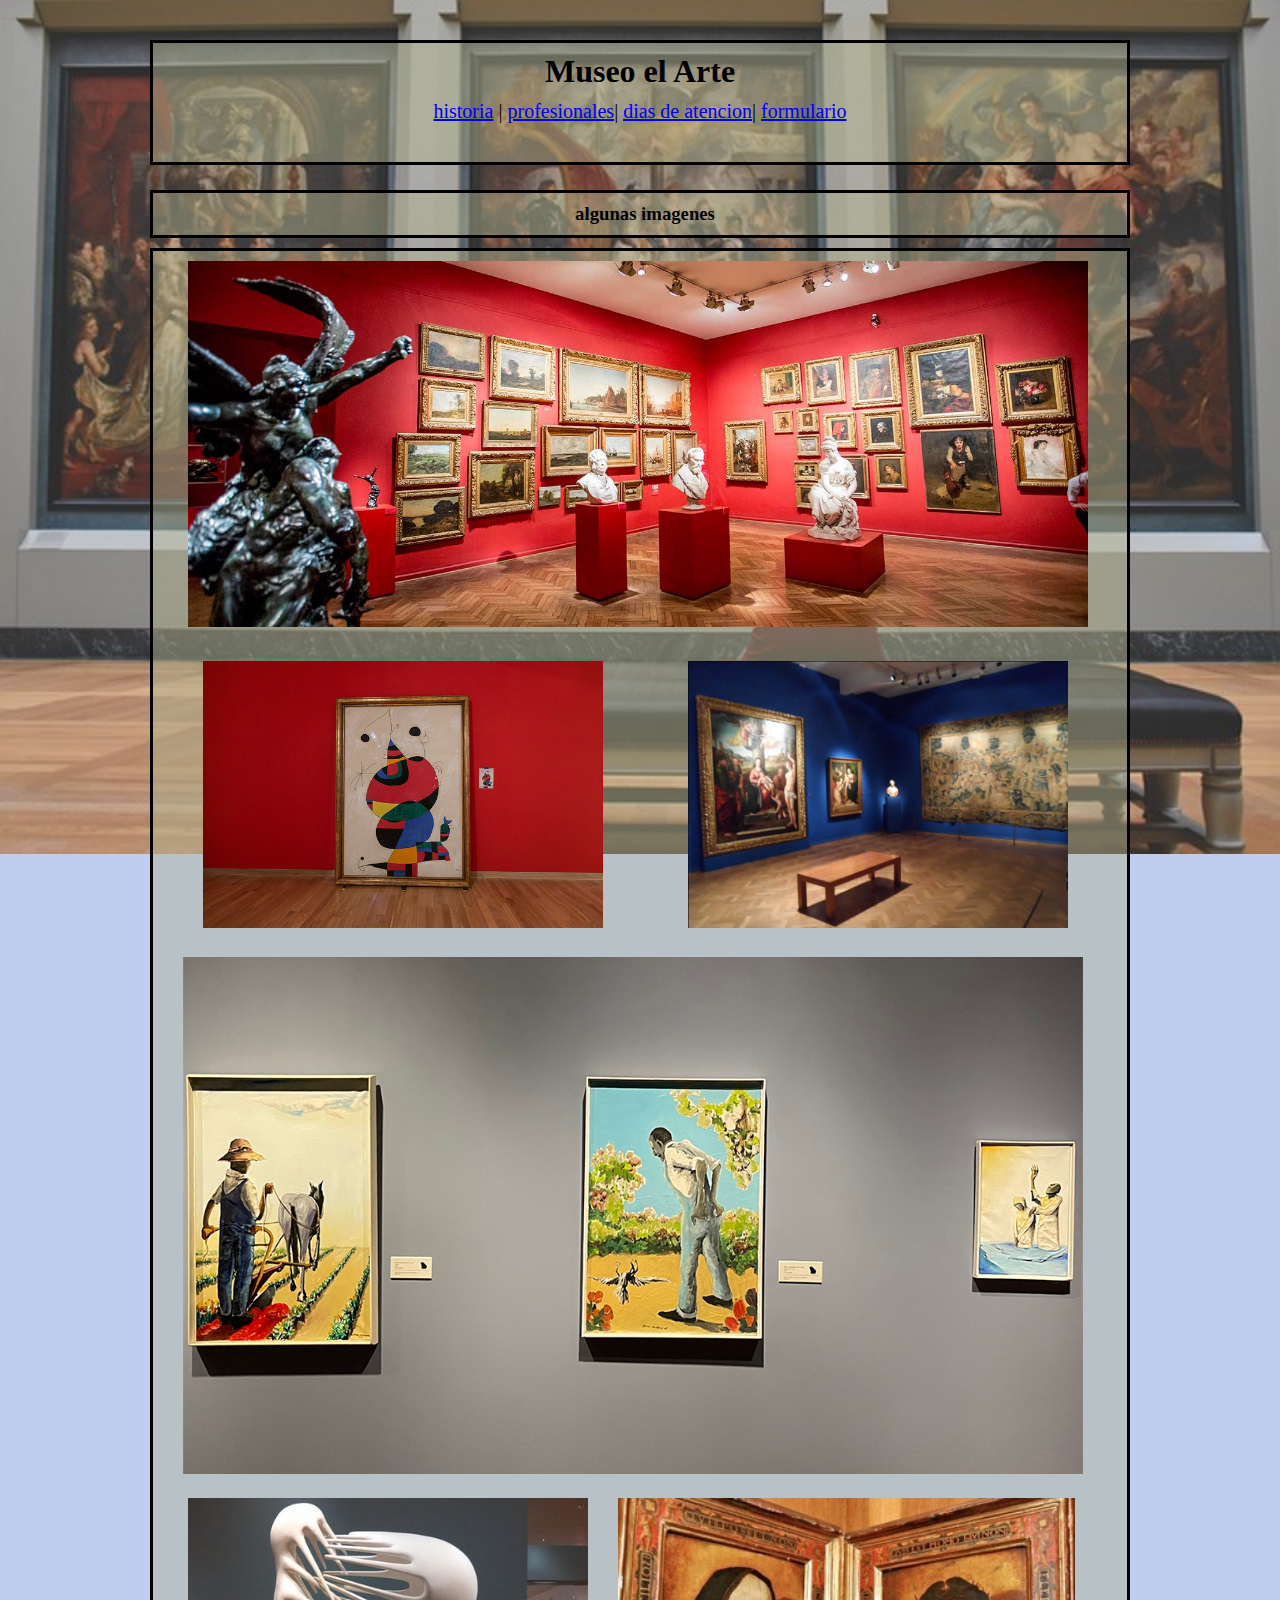
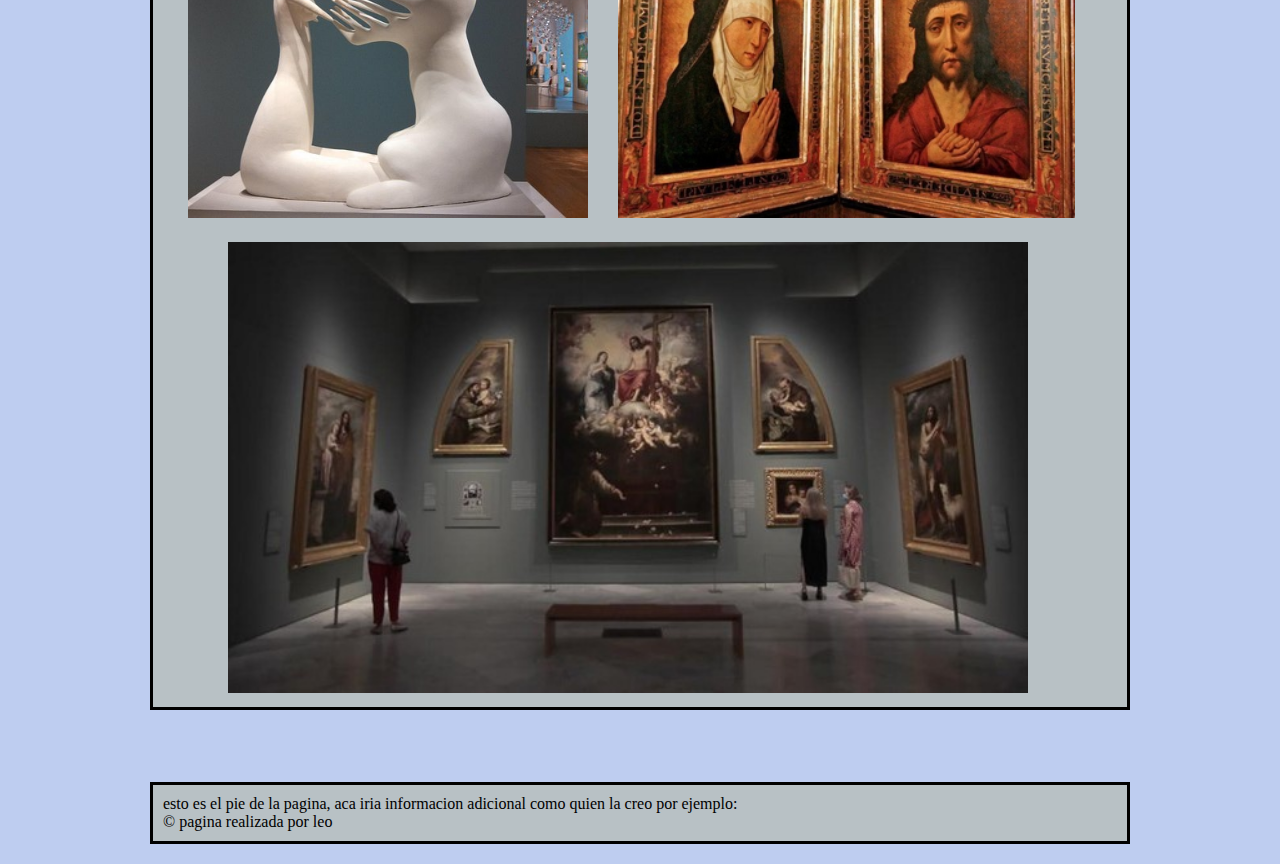
<file: index.html>
<!DOCTYPE html>
<html lang="en">
<head>
    <meta charset="UTF-8">
    <meta http-equiv="X-UA-Compatible" content="IE=edge">
    <meta name="viewport" content="width=device-width, initial-scale=1.0">
    <title>Document</title>
    <link rel="stylesheet" href="style.css">
</head>
<body class="cindex">
    <header class="ecdo">
       
        <h1 class="tit">Museo el Arte</h1>
        <nav>
            <ul class="upi" >
             <a href="#" >historia</a> |
             <a href="#" >profesionales</a>|
             <a href="pagina2.html" >dias de atencion</a>|
             <a href="formulario.html" >formulario</a>
            </ul>
        </nav>
    
    </header>
    <aside>
        <main>
        <div class="contenedor">
            <div class="box caja1">
                <h3 >algunas imagenes</h3>
            </div>
        <div class="box caja2">
            <div class="arte1">
                <img src="./imagenes/arte2.jpg" alt="" width="900px">
            </div>
            <div class="arte2">
                <img src="./imagenes/arte1.jpg" alt="" width="400px" >
            </div>
            <div class="arte3">
                <img src="./imagenes/arte3.jpg" alt="" width="380px">
            </div>
            <div class="arte4">
                <img src="./imagenes/arte6.jpg" alt="" width="900">
            </div>
            <div class="arte5">
                <img src="./imagenes/arte8.jpg" alt="" width="400">
            </div>
            <div class="arte6">
                <img src="./imagenes/imagen7.jpg" alt="" width="457">
            </div>
            <div class="arte7">
                <img src="./imagenes/arte5.jfif" alt="" width="800px">
            </div>
        </div> 
        
        </div>
     </main>
    </aside>
    <br>
    <br>
    <br>
    <br>
    <footer class="bse">
      esto es el pie de la pagina, aca iria informacion adicional como quien la creo por ejemplo:<br>
        © pagina realizada por leo
    </footer>
</body>
</html>
</file>
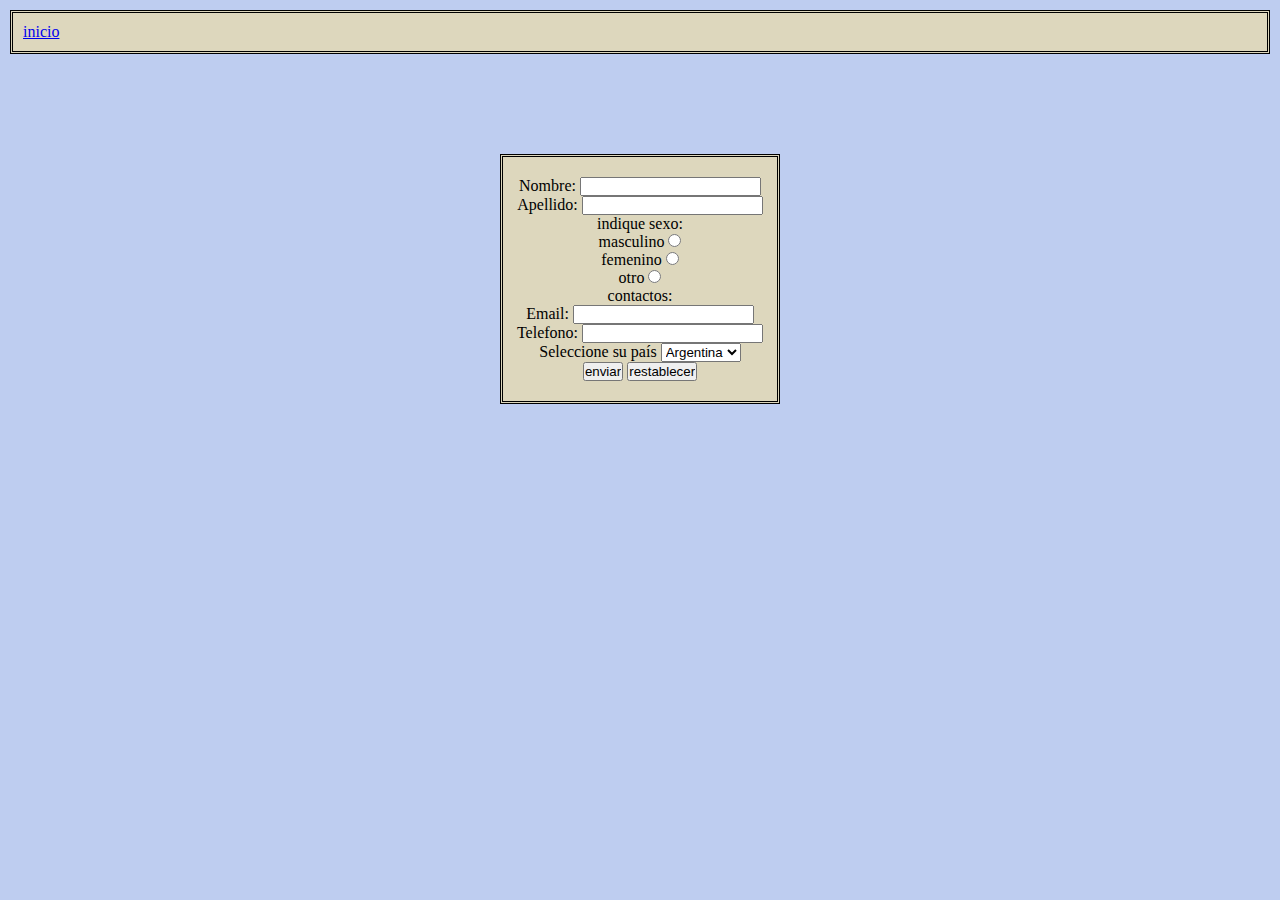
<file: formulario.html>
<!DOCTYPE html>
<html lang="en">
<head>
    <meta charset="UTF-8">
    <meta http-equiv="X-UA-Compatible" content="IE=edge">
    <meta name="viewport" content="width=device-width, initial-scale=1.0">
    <title>Document</title>
    <link rel="stylesheet" href="style.css">
</head>
<body style="background-color: rgb(179, 197, 238, 0.856);">
    <ul style="background-color: rgb(221, 215, 189);" class="ini">
     <a href="index.html" >inicio</a>
    </ul>
    <form method="" action="" style="background-color: rgb(221, 215, 189);">
        Nombre: <input type="text" name="nombre">
        <br>
        Apellido: <input type="text" name="apellido">
        <br>
        indique sexo: 
        <br>
        masculino <input type="radio" name="sexo"><br>
        femenino <input type="radio" name="sexo"><br>
        otro <input type="radio" name="sexo"><br>
        contactos:
        <br>
        Email: <input type="email" name="email"><br>
        Telefono: <input type="number" name="telefono"><br>
        Seleccione su país
        <select name="pais" id="pais">
            <option value="arg">Argentina</option>
            <option value="bra">Brasil</option>
            <option value="chi">Chile</option>
            <option value="uru">Uruguay</option>
        </select>
        <br>
        <input type="submit" value="enviar">
        <input type="reset" value="restablecer">
        
    </form>

</body>
</html>
</file>
<file: style.css>
*{
    margin: 0px;
    padding: 0px;
    box-sizing: border-box;
}

body{
    background-color: rgba(179, 197, 238, 0.856);
    position: relative;
    padding-bottom: 20px;
}
.cindex{

    background-image:url("./imagenes/museo.jpg") ;
    background-repeat: no-repeat;
    background-size: 100%;
    background-attachment: fixed;
}

.cpag2{
    background-image:url("./imagenes/museo2.jpeg") ;
    background-repeat: no-repeat;
    background-size: 100%;
}
/* encabezado*/
.ecdo{
    background-color:rgba(178, 180, 145, 0.452);
    height: 125px;
    border-style: solid;
    flex-wrap: wrap;
    width: 980px;
    margin: 0 auto;
    margin-top: 40px;
    
    
}

.tit{
    margin-top: 10px;
    text-align: center;
}

/* texto central ("aside")*/

aside{
    padding-top: 20px;
}

/*section{
    padding-left: 10px;
}*/
.contenedor{
    display: flex;
    flex-wrap: wrap;
    width: 980px;
    margin: 0 auto;
    margin-top: 5px;
    flex-direction: row;
}
.box{
    width: 100%;
}

.caja1{
    background-color:rgba(178, 180, 145, 0.452);
    border-style: solid;
    padding-top: 10px;
    padding-bottom: 10px;
    padding-left: 10px;
    
}
.caja2{
    background-color:rgba(178, 180, 145, 0.452);
    /*background-image: url("./imagenes/espacio.gif");*/
    border-style: solid;
    padding-top: 10px;
    padding-bottom: 10px;
    padding-left: 10px;
    margin-top: 10px;
    display: flex;
    flex-wrap: wrap;
}
.arte1{
    padding-left: 25px;
    padding-right: 20px;
}
.arte2{
padding-top: 30px;
padding-left: 40px;
}
.arte3{
 padding-top: 30px;
 padding-left: 85px;
 padding-right: 30px;
}
.arte4{
    padding-top: 25px;
    padding-left: 20px;
}
.arte5{
padding-left: 25px;
padding-top: 20px;
padding-right: px;
}
.arte6{
padding-left: 30px;
padding-top: 20px;
padding-right: 30px;
}
.arte7{
    padding-top: 20px;
    padding-left: 65px;
}



h3{
    text-align: center;
}

.upi{
    text-align: center;
    margin-top: 10px;
    font-size: 20px;
}  

/* footer */
.bse{
background-color:rgba(178, 180, 145, 0.452);
border-style: solid;
/*padding-top: 10px;
padding-left: 10px;
bottom: 0;
width: 100%;
margin-top: 40px;
*/

border-style: solid;
width: 980px;
margin: 0 auto;
position:relative;
padding-top: 10px;
padding-bottom: 10px;
padding-left: 10px;
}


ul{
    list-style: none;
}

/* horarios de atencion */

/* COLOR DEL FONDO DE LA TABLA */
table{
background-color: rgba(223, 226, 184, 0.815);
margin-top: 50px;
margin-left:400px;
}

.th1{
text-align: center;
}
.tul{
    background-color: rgba(223, 226, 184, 0.815);
    border-style: groove;
    margin-top: 10px;
    margin-left: 10px;
    margin-right: 10px;
    padding-top: 10px;
    padding-bottom: 10px;
    padding-left: 10px;
}

/*
"para poner negrita desde css se hace asi"

.dias{
    font-weight: bold;
}

*/

    /* COLORES DE LOS DIAS */
.titulo{
    text-align: center;
    font-size:25px;
    font-weight: bold;
}
.dias{
    font-size:20px;
    font-weight: bold;
}
.clu{
    color:rgba(243, 106, 106, 0.842);
}
.cma{
    color: rgb(75, 161, 135);
}
.cmi{
    color: rgba(134, 134, 241, 0.712);
    text-align: center;
}
.cju{
    color: rgba(121, 35, 202, 0.959);
}
.cvi{
    color: rgba(211, 61, 211, 0.952);
}
.csa{
    color: rgba(110, 58, 25, 0.918);
}
.cdo{
    color: rgb(89, 141, 209);
    text-align: center;
}

/* formulario */
form{
border-style: double;
text-align: center;
margin-left: 500px;
margin-right: 500px;
margin-top: 100px;
padding-top: 20px;
padding-bottom: 20px;
}
.ini{
    margin-top: 10px;
    margin-left: 10px;
    margin-right: 10px;
    padding-top: 10px;
    padding-bottom: 10px;
    padding-left: 10px;
    border-style: double;
}
</file>
